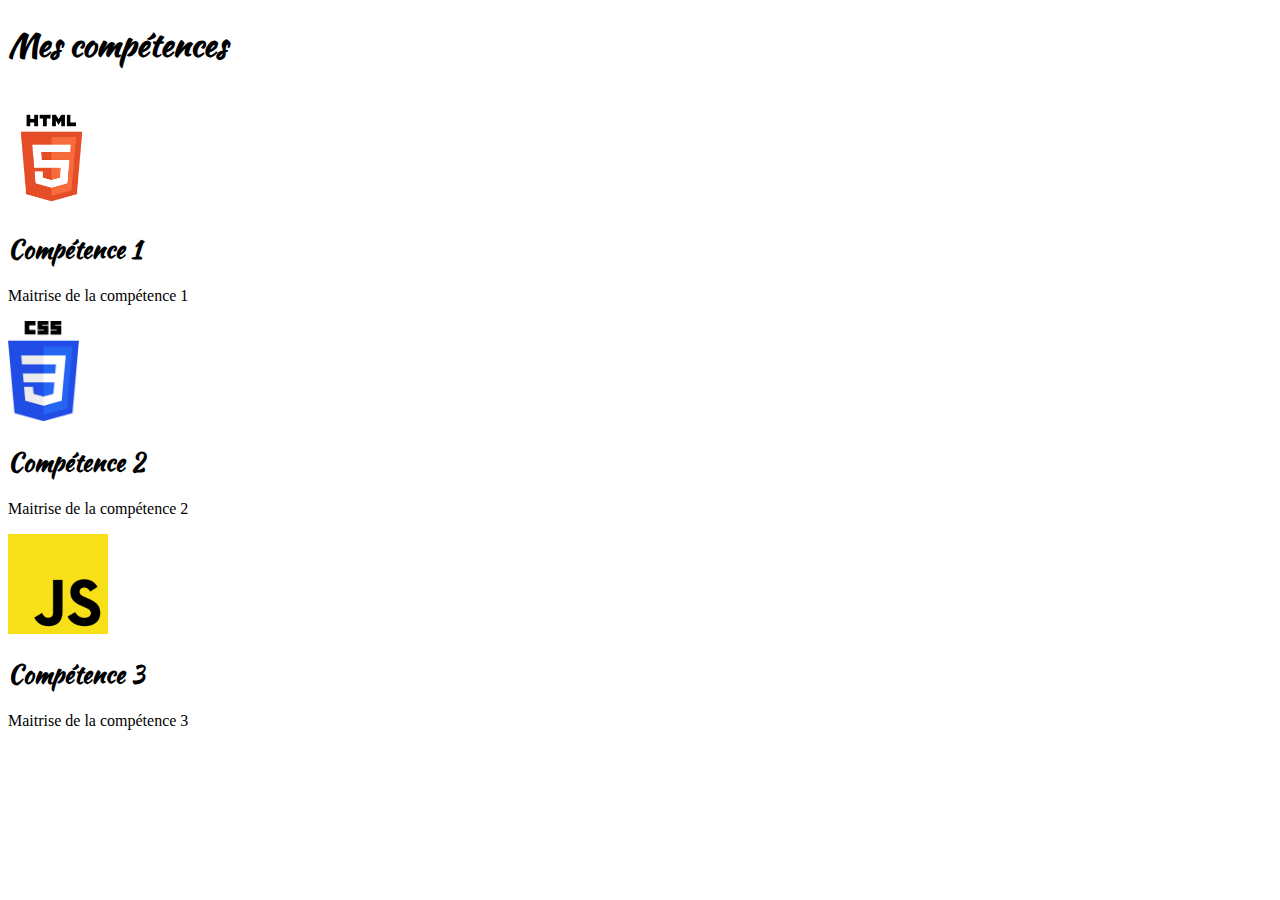
<file: Ajout de balises et class/index.html>
<!DOCTYPE html>
<html lang="en">
<head>
    <meta charset="UTF-8">
    <meta name="viewport" content="width=device-width, initial-scale=1.0">
    <title>Document</title>
    <!-- CSS -->
    <link rel="stylesheet" href="style.css">

    <!-- BOOTSTRAP -->
    <link href="https://cdn.jsdelivr.net/npm/bootstrap@5.0.2/dist/css/bootstrap.min.css" rel="stylesheet" integrity="sha384-EVSTQN3/azprG1Anm3QDgpJLIm9Nao0Yz1ztcQTwFspd3yD65VohhpuuCOmLASjC" crossorigin="anonymous">

    <!-- FONTS -->
    <link rel="preconnect" href="https://fonts.googleapis.com">
    <link rel="preconnect" href="https://fonts.gstatic.com" crossorigin>
    <link href="https://fonts.googleapis.com/css2?family=Kaushan+Script&family=Roboto:ital,wght@1,900&display=swap" rel="stylesheet">
</head>
<body>
    <h1 class="text-center mt-4">Mes compétences</h1>
    <br>
    <div class="container">
        <!-- Commenter de la ligne 22 à 41 du fichier HTML et reproduire le contenu 
            de la balise "container" en Javascript. -->
            <!-- Début du code à commenter
        <div class="row text-center">
            <div class="col-12 col-md-4">
                <div class="bg-primary p-2">
                    <img src="./img/html.png" alt="">
                    <h2>Compétence 1</h2>
                    <p>Maitrise de la compétence 1</p>
                </div>
            </div>
            <div class="col-12 col-md-4">
                <div class="bg-primary p-2">
                    <img src="./img/css.png" alt="">
                    <h2>Compétence 2</h2>
                    <p>Maitrise de la compétence 2</p>
                </div>
            </div>
            <div class="col-12 col-md-4">
                <div class="bg-primary p-2">
                    <img src="./img/javascript.png" alt="">
                    <h2>Compétence 3</h2>
                    <p>Maitrise de la compétence 3</p>
                </div>
            </div>
        </div>
           Fin du code à commenter -->
    </div>
    <script src="https://cdn.jsdelivr.net/npm/bootstrap@5.0.2/dist/js/bootstrap.bundle.min.js" integrity="sha384-MrcW6ZMFYlzcLA8Nl+NtUVF0sA7MsXsP1UyJoMp4YLEuNSfAP+JcXn/tWtIaxVXM" crossorigin="anonymous"></script>
    <script src="https://cdn.jsdelivr.net/npm/@popperjs/core@2.9.2/dist/umd/popper.min.js" integrity="sha384-IQsoLXl5PILFhosVNubq5LC7Qb9DXgDA9i+tQ8Zj3iwWAwPtgFTxbJ8NT4GN1R8p" crossorigin="anonymous"></script>
    <script src="https://cdn.jsdelivr.net/npm/bootstrap@5.0.2/dist/js/bootstrap.min.js" integrity="sha384-cVKIPhGWiC2Al4u+LWgxfKTRIcfu0JTxR+EQDz/bgldoEyl4H0zUF0QKbrJ0EcQF" crossorigin="anonymous"></script>
    <script src="script.js"></script>
</body>
</html>
</file>
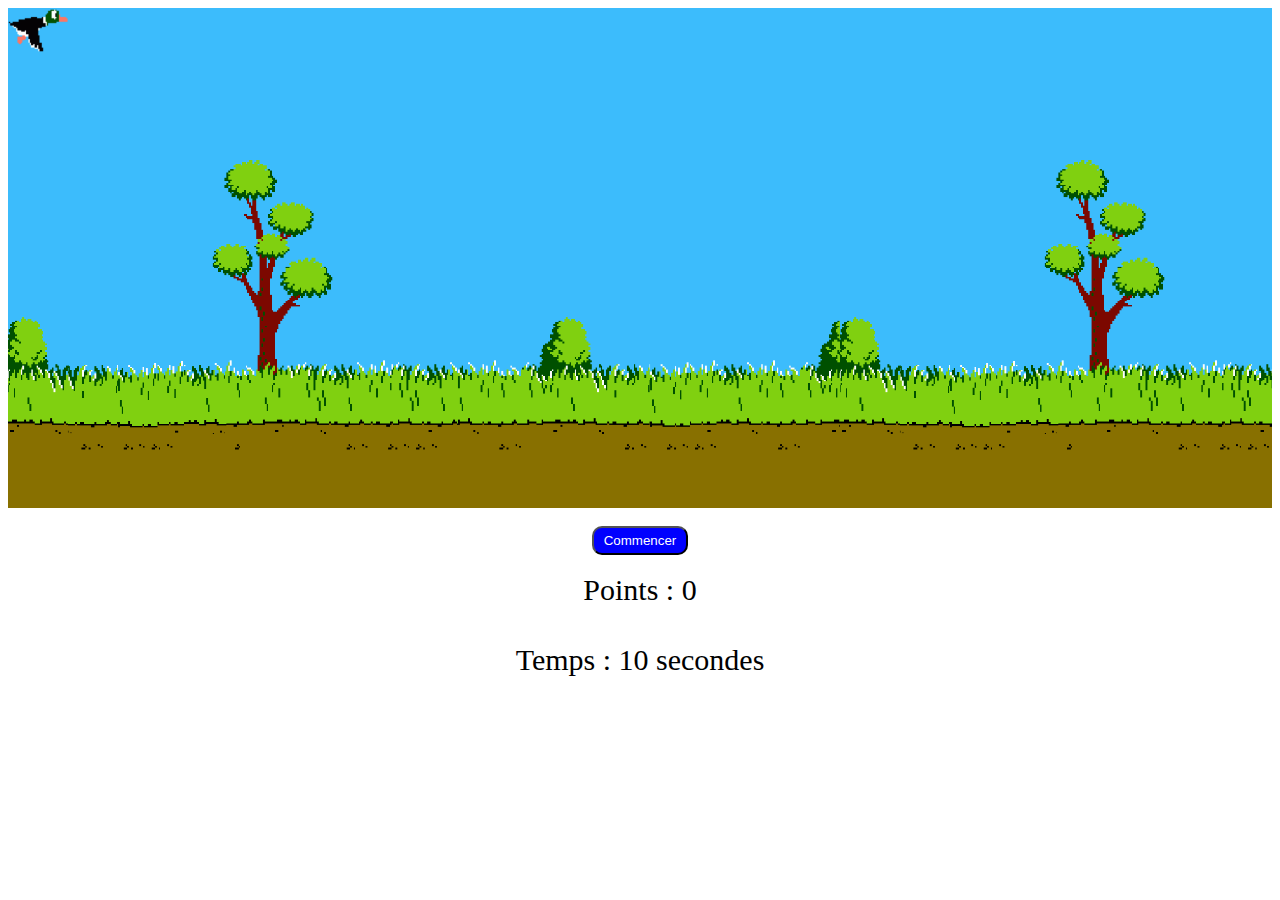
<file: Duck hunt/index.html>
<!DOCTYPE html>
<html lang="en">
<head>
    <meta charset="UTF-8">
    <meta name="viewport" content="width=device-width, initial-scale=1.0">
    <title>Document</title>
    <link rel="stylesheet" href="style.css">
</head>
<body>
    <div class="interfaceJeu">
        <img class="duck" onclick="clicCanard()" id="duck" src="duck.png" alt="">
    </div>
    <br>
    <div class="divCommencer">
        <button onclick="commencer()" class="commencer">Commencer</button><br><br>
        <div id="points">Points : 0</div><br><br>
        <div id="timer">Temps : 10 secondes</div>
    </div>
    <script src="script.js"></script>
</body>
</html>
</file>
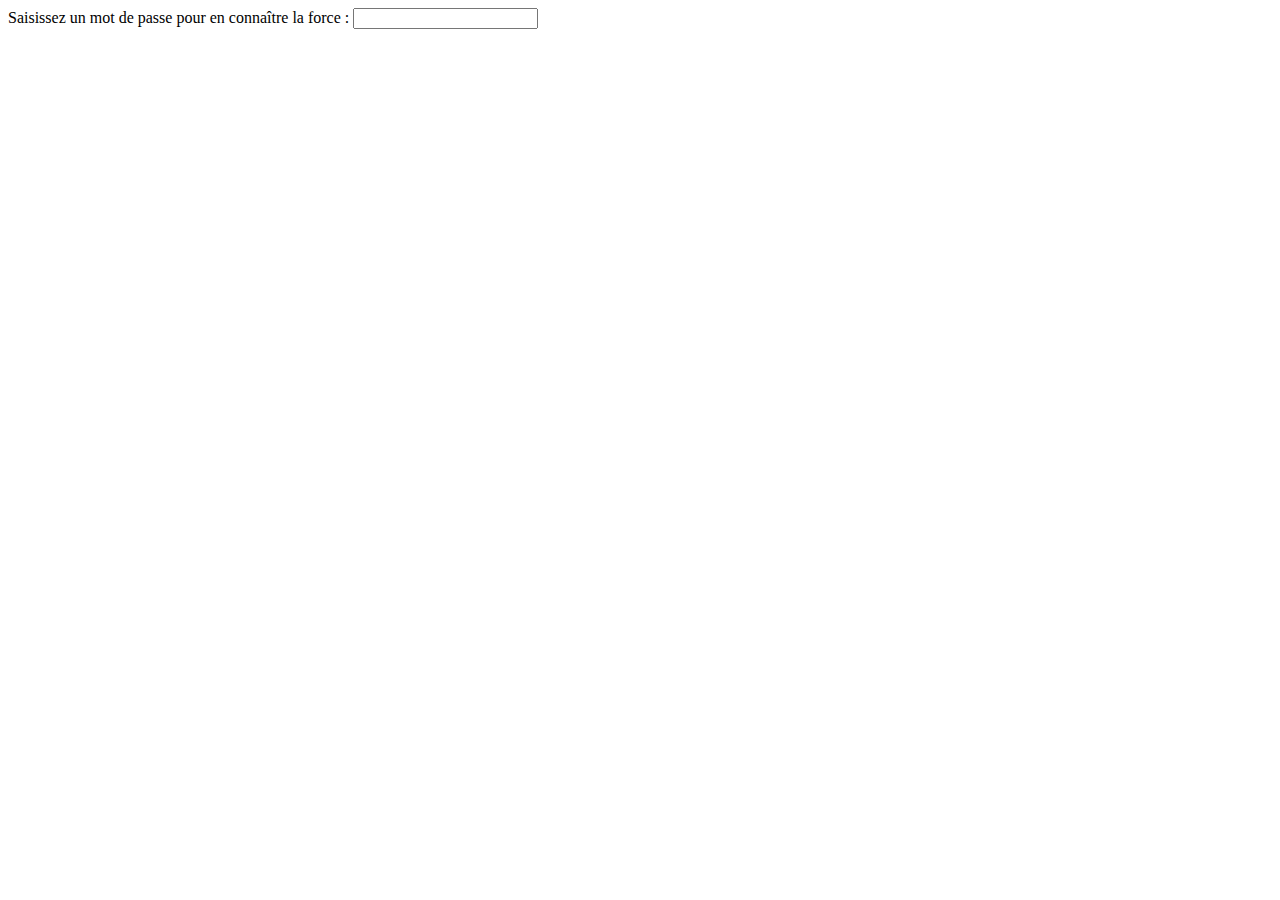
<file: ForceDuMotDePasse/index.html>
<!DOCTYPE html>
<html lang="en">
<head>
    <meta charset="UTF-8">
    <meta name="viewport" content="width=device-width, initial-scale=1.0">
    <title>Document</title>
    <link href="https://cdn.jsdelivr.net/npm/bootstrap@5.3.1/dist/css/bootstrap.min.css" rel="stylesheet" integrity="sha384-4bw+/aepP/YC94hEpVNVgiZdgIC5+VKNBQNGCHeKRQN+PtmoHDEXuppvnDJzQIu9" crossorigin="anonymous">
</head>
<body>
    <div class="container">
        <div class="row mt-5">
            <div class="col-sm-6 mx-auto mt-5 text-center">
                <div class="mb-6">
                    <label for="mdp" class="form-label">Saisissez un mot de passe pour en connaître la force :</label>
                    <input type="text" class="form-control" id="mdp" onkeyup="forceMdp()">
                    <div class="form-text"><div id="message"></div></div>
                </div>
            </div>
        </div>
    </div>

    <script src="https://cdn.jsdelivr.net/npm/bootstrap@5.3.1/dist/js/bootstrap.bundle.min.js" integrity="sha384-HwwvtgBNo3bZJJLYd8oVXjrBZt8cqVSpeBNS5n7C8IVInixGAoxmnlMuBnhbgrkm" crossorigin="anonymous"></script>
    <script src="https://cdn.jsdelivr.net/npm/@popperjs/core@2.11.8/dist/umd/popper.min.js" integrity="sha384-I7E8VVD/ismYTF4hNIPjVp/Zjvgyol6VFvRkX/vR+Vc4jQkC+hVqc2pM8ODewa9r" crossorigin="anonymous"></script>
    <script src="https://cdn.jsdelivr.net/npm/bootstrap@5.3.1/dist/js/bootstrap.min.js" integrity="sha384-Rx+T1VzGupg4BHQYs2gCW9It+akI2MM/mndMCy36UVfodzcJcF0GGLxZIzObiEfa" crossorigin="anonymous"></script>
    <script src="script.js"></script>
</body>
</html>
</file>
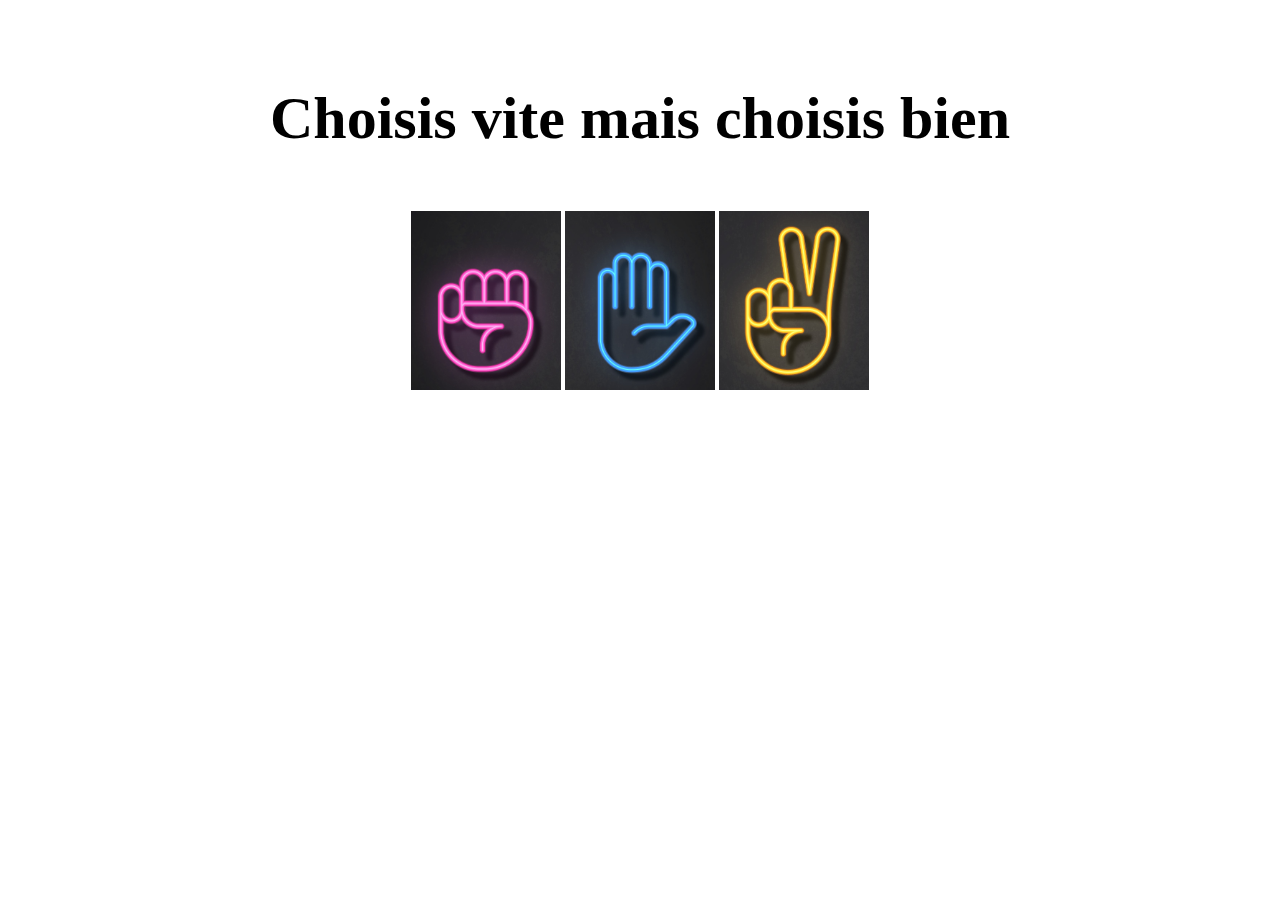
<file: shifumi/methode barbare/shifumi.html>
<!DOCTYPE html>
<html lang="fr">
    <head>
        <meta charset="UTF-8">
        <meta http-equiv="X-UA-Compatible" content="IE=edge">
        <meta name="viewport" content="width=device-width, initial-scale=1.0">
        <title>Document</title>
		<link href="https://cdn.jsdelivr.net/npm/bootstrap@5.1.3/dist/css/bootstrap.min.css" rel="stylesheet" integrity="sha384-1BmE4kWBq78iYhFldvKuhfTAU6auU8tT94WrHftjDbrCEXSU1oBoqyl2QvZ6jIW3" crossorigin="anonymous">
    </head>
    <body style="text-align:center">
		<br><br>
        <h1 style="font-size:60px">Choisis vite mais choisis bien</h1>
		<br>
		<button id="pierre" style="padding: 0; border: none; background: none;" onClick="response(this.id)"><img style="width:150px" src="pierre.png"></button>
		<button id="feuille" style="padding: 0; border: none; background: none;" onClick="response(this.id)"><img style="width:150px" src="feuille.png"></button>
		<button id="ciseaux" style="padding: 0; border: none; background: none;" onClick="response(this.id)"><img style="width:150px" src="ciseaux.png"></button>
		<br><br>
		<div id="texteRobot" style="font-size:20px"></div>
		<br>
		<div id="gagneouperd" style="font-size:30px"></div>
		<br>
		<div id="score" style="font-size:20px"></div>
		<br>
		<div id="arbitre" style="font-size:20px"></div>
		<div id="lol" style="font-size:20px"></div>
    </body>
    <script type="text/javascript">
       var boutonPierre = document.getElementById("pierre");
	   var boutonFeuille = document.getElementById("feuille");
	   var boutonCiseaux = document.getElementById("ciseaux");
	   var texteRobot = document.getElementById("texteRobot");
	   var robotChoix = ["pierre", "feuille", "ciseaux"];
	   var gagneouperd = document.getElementById("gagneouperd");
	   var score = document.getElementById("score");
	   var pointsRobot = 0;
	   var pointsJoueur = 0;
	   var arbitre = document.getElementById("arbitre");
	   var lol = document.getElementById("lol");
	   var i = 0;
	   
	   function response(bouttonClique){
			if(i == 0){
			var tableauChoix = ["pierre", "feuille", "ciseaux"];
			var robotChoix = tableauChoix[Math.floor(Math.random()*tableauChoix.length)];
			texteRobot.innerHTML = "Vous avez choisi <b>"+bouttonClique+"</b> et le robot a choisi <b>"+robotChoix+"</b>";
			
			if(bouttonClique === "ciseaux"){
				if(robotChoix === "feuille"){
					gagneouperd.innerHTML = "Vous avez <b>gagné</b> cette manche";
					gagneouperd.style.color = "green";
					pointsJoueur++;
				}
				if(robotChoix === "ciseaux"){
					gagneouperd.innerHTML = "<b>Match nul</b> pour cette manche";
					gagneouperd.style.color = "grey";
				}
				if(robotChoix === "pierre"){
					gagneouperd.innerHTML = "Vous avez <b>perdu</b> cette manche";
					gagneouperd.style.color = "red";
					pointsRobot++;
				}
			}
			
			if(bouttonClique === "pierre"){
				if(robotChoix === "ciseaux"){
					gagneouperd.innerHTML = "Vous avez <b>gagné</b> cette manche";
					gagneouperd.style.color = "green";
					pointsJoueur++;
				}
				if(robotChoix === "pierre"){
					gagneouperd.innerHTML = "<b>Match nul</b> pour cette manche";
					gagneouperd.style.color = "grey";
				}
				if(robotChoix === "feuille"){
					gagneouperd.innerHTML = "Vous avez <b>perdu</b> cette manche";
					gagneouperd.style.color = "red";
					pointsRobot++;
				}
			}
			
			if(bouttonClique === "feuille"){
				if(robotChoix === "pierre"){
					gagneouperd.innerHTML = "Vous avez <b>gagné</b> cette manche";
					gagneouperd.style.color = "green";
					pointsJoueur++;
				}
				if(robotChoix === "feuille"){
					gagneouperd.innerHTML = "<b>Match nul</b> pour cette manche";
					gagneouperd.style.color = "grey";
				}
				if(robotChoix === "ciseaux"){
					gagneouperd.innerHTML = "Vous avez <b>perdu</b> cette manche";
					gagneouperd.style.color = "red";
					pointsRobot++;
				}
			}
			
			score.innerHTML = "Le score est de "+pointsJoueur+" (vous) à "+pointsRobot+" (le robot)";
			
			if((pointsJoueur == 5) || (pointsRobot == 5)){
				arbitre.innerHTML = "<img src='arbitre.jfif'style='width:300px'><br>C'est finiiiiiii !<br>";
					if(pointsJoueur == 5){
						lol.innerHTML="Vous avez gagné";
						lol.style.color = "green";
					}
					if(pointsRobot == 5){
						lol.innerHTML="Vous avez perdu";
						lol.style.color = "red";
					}
					i=1;
			}
		}
	   }
    </script>
	<script src="https://cdn.jsdelivr.net/npm/bootstrap@5.1.3/dist/js/bootstrap.bundle.min.js" integrity="sha384-ka7Sk0Gln4gmtz2MlQnikT1wXgYsOg+OMhuP+IlRH9sENBO0LRn5q+8nbTov4+1p" crossorigin="anonymous"></script>
	<script src="https://cdn.jsdelivr.net/npm/@popperjs/core@2.10.2/dist/umd/popper.min.js" integrity="sha384-7+zCNj/IqJ95wo16oMtfsKbZ9ccEh31eOz1HGyDuCQ6wgnyJNSYdrPa03rtR1zdB" crossorigin="anonymous"></script>
<script src="https://cdn.jsdelivr.net/npm/bootstrap@5.1.3/dist/js/bootstrap.min.js" integrity="sha384-QJHtvGhmr9XOIpI6YVutG+2QOK9T+ZnN4kzFN1RtK3zEFEIsxhlmWl5/YESvpZ13" crossorigin="anonymous"></script>
</html>
</file>
<file: Ajout de balises et class/style.css>
h1, h2{
    font-family: 'Kaushan Script', cursive;
}

img{
    height:100px
}
</file>
<file: Duck hunt/style.css>
.interfaceJeu{
    background-image: url("bg.png");
    height: 500px;
    background-size: contain;
    cursor:crosshair;
}

.duck{
    width:60px;
    -webkit-animation: linear infinite;
    -webkit-animation-name: run;
    -webkit-animation-duration: 20s;
}

@-webkit-keyframes run {
    0% {
      left: 0;
    }
    50% {
      left: 100%;
    }
    100% {
      left: 0;    
    }
  }
  

.commencer{
    background-color: blue;
    color:white;
    padding:5px 10px;
    border-radius: 10px;
}

.divCommencer{
    text-align: center;
}

#points{
    font-size:30px
}

#timer{
    font-size:30px
}
</file>
